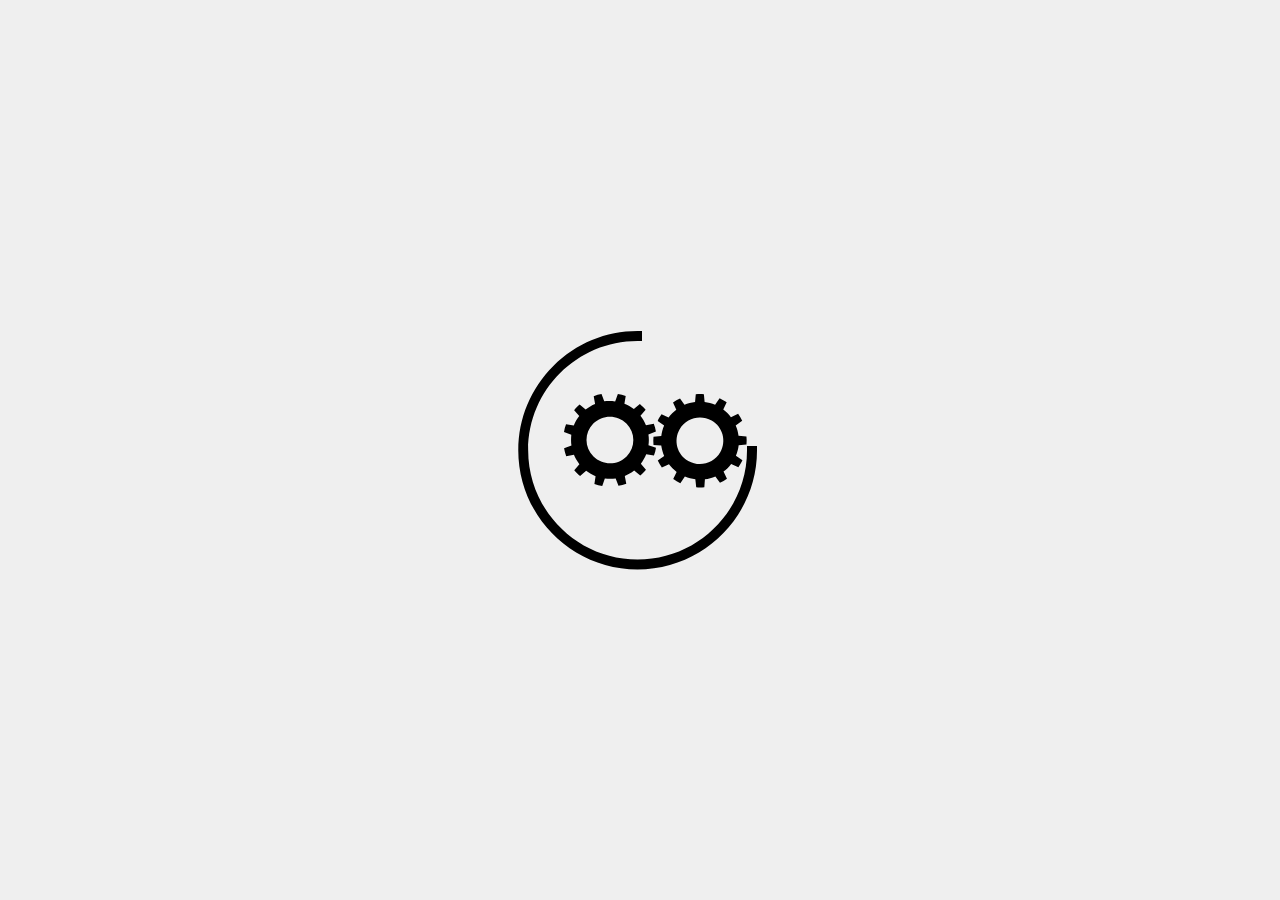
<file: index.html>
<!doctype html>
<html class="no-js" lang="">
    <head>
        <meta charset="utf-8">
        <meta http-equiv="X-UA-Compatible" content="IE=edge">
        <title>Dwarf Hunter</title>
        <meta name="description" content="100% seamless.">
        <meta name="viewport" content="width=device-width, initial-scale=1">

        <link rel="apple-touch-icon" sizes="57x57" href="images/favicons/apple-icon-57x57.png">
        <link rel="apple-touch-icon" sizes="60x60" href="images/favicons/apple-icon-60x60.png">
        <link rel="apple-touch-icon" sizes="72x72" href="images/favicons/apple-icon-72x72.png">
        <link rel="apple-touch-icon" sizes="76x76" href="images/favicons/apple-icon-76x76.png">
        <link rel="apple-touch-icon" sizes="114x114" href="images/favicons/apple-icon-114x114.png">
        <link rel="apple-touch-icon" sizes="120x120" href="images/favicons/apple-icon-120x120.png">
        <link rel="apple-touch-icon" sizes="144x144" href="images/favicons/apple-icon-144x144.png">
        <link rel="apple-touch-icon" sizes="152x152" href="images/favicons/apple-icon-152x152.png">
        <link rel="apple-touch-icon" sizes="180x180" href="images/favicons/apple-icon-180x180.png">
        <link rel="icon" type="image/png" sizes="192x192"  href="/android-icon-192x192.png">
        <link rel="icon" type="image/x-icon" href="images/favicons/favicon.ico" />
        <link rel="icon" type="image/png" sizes="32x32" href="images/favicons/favicon-32x32.png">
        <link rel="icon" type="image/png" sizes="96x96" href="images/favicons/favicon-96x96.png">
        <link rel="icon" type="image/png" sizes="16x16" href="images/favicons/favicon-16x16.png">
        <!-- Place favicon.ico in the root directory -->

        <link rel="stylesheet" href="css/main.css">
    </head>
    <body>
        <!--[if lt IE 8]>
            <p class="browserupgrade">You are using an <strong>outdated</strong> browser. Please <a href="http://browsehappy.com/">upgrade your browser</a> to improve your experience.</p>
        <![endif]-->
        <div class="container">
            <div class="logo">
                <svg version="1.1" id="Layer_2" xmlns="http://www.w3.org/2000/svg" xmlns:xlink="http://www.w3.org/1999/xlink" x="0px" y="0px"
	 width="300px" height="300px" viewBox="0 0 300 300" enable-background="new 0 0 300 300" xml:space="preserve">
                    <g>
                        <path d="M257,146v4.5c0,60.107-49.191,109.072-109.416,109.072c-60.225,0-109.416-49.061-109.416-109.443
                            C38.168,89.884,87.214,41,147.5,41h4.5V31h-4.5c-31.699,0-61.56,12.311-84.172,34.899c-22.642,22.619-35.062,52.447-35.062,84.226
                            c0,65.828,53.563,119.383,119.281,119.383C213.307,269.508,267,216.121,267,150.5V146H257z"/>
                    </g>
                    <g class="left-gear">
                        <path d="M143.835,109.089c-2.879-2.184-6.09-4.036-9.407-5.339l1.284-7.701c-2.542-0.979-5.196-1.625-7.846-2.049l-2.721,7.381
                            c-3.643-0.532-7.286-0.624-10.923-0.055l-2.687-7.241c-2.646,0.454-5.292,1.126-7.823,2.127l1.364,7.691
                            c-3.302,1.336-6.494,3.222-9.461,5.546l-5.985-5.025c-0.989,0.775-1.976,1.768-2.963,2.763c-0.988,0.996-1.975,1.989-2.523,2.984
                            l5.107,5.909c-2.303,2.98-4.16,6.18-5.468,9.485l-7.731-1.278c-0.981,2.532-1.628,5.175-2.056,7.814l7.297,2.602
                            c-0.312,3.629-0.404,7.258,0.169,10.883l-7.38,2.789c0.455,2.634,1.133,5.271,2.137,7.796l7.717-1.362
                            c1.345,3.293,3.123,6.362,5.458,9.318l-5.153,6.074c0.776,0.984,1.777,1.969,2.775,2.955c0.999,0.979,1.993,1.967,3.102,2.841
                            l6.042-5.2c2.879,2.184,6.09,4.037,9.409,5.34l-1.174,7.813c2.545,0.978,5.194,1.622,7.847,2.05l2.606-7.488
                            c3.535,0.42,7.178,0.512,10.815-0.058l2.797,7.353c2.646-0.455,5.292-1.127,7.824-2.132l-1.479-7.799
                            c3.306-1.337,6.386-3.106,9.352-5.437l6.096,5.136c0.991-0.771,1.979-1.771,2.968-2.767c0.989-0.992,1.978-1.984,2.741-2.981
                            l-5.106-6.136c2.195-2.866,4.053-6.065,5.356-9.371l7.729,1.281c0.979-2.533,1.629-5.178,2.057-7.817l-7.518-2.599
                            c0.531-3.631,0.519-7.151-0.058-10.777l7.488-2.896c-0.455-2.636-1.13-5.272-2.14-7.793l-7.826,1.47
                            c-1.34-3.292-3.231-6.472-5.453-9.318l5.152-6.073c-0.777-0.986-1.772-1.969-2.773-2.953c-0.997-0.986-1.996-1.971-2.995-2.954
                            L143.835,109.089z M136.583,156.4c-9.111,9.177-23.898,9.252-33.102,0.177c-9.206-9.078-9.284-23.812-0.172-32.983
                            c9.108-9.17,23.894-9.248,33.102-0.168C145.616,132.498,145.69,147.231,136.583,156.4z"/>
                    </g>
                    <g class="right-gear">
                        <path d="M171.291,136.066l-7.8,0.752c-0.298,2.699-0.243,5.419,0.022,8.08l7.721,0.639c0.631,3.587,1.475,7.118,2.961,10.474
                        l-6.415,4.592c1.116,2.429,2.449,4.804,4.068,6.984l7.107-3.3c2.147,2.837,4.653,5.346,7.671,7.602l-3.419,7.195
                        c1.004,0.752,2.224,1.446,3.441,2.143c1.218,0.688,2.432,1.389,3.729,1.947l4.502-6.578c3.344,1.37,6.923,2.336,10.465,2.742
                        l0.874,7.853c2.711,0.29,5.437,0.232,8.111-0.037l0.593-7.906c3.524-0.503,7.068-1.351,10.437-2.836l4.594,6.387
                        c2.439-1.12,4.824-2.449,7.013-4.071l-3.435-7.156c2.853-2.143,5.374-4.645,7.641-7.658l7.211,3.396
                        c0.761-0.999,1.458-2.22,2.157-3.437c0.701-1.213,1.401-2.426,1.883-3.586l-6.513-4.616c1.385-3.335,2.357-6.904,2.768-10.434
                        l7.8-0.749c0.295-2.7,0.243-5.422-0.022-8.083l-7.933-0.579c-0.42-3.646-1.338-7.044-2.826-10.4l6.492-4.724
                        c-1.118-2.431-2.447-4.804-4.071-6.981l-7.186,3.433c-2.141-2.837-4.786-5.424-7.665-7.603l3.418-7.194
                        c-1.005-0.753-2.219-1.447-3.439-2.14c-1.217-0.697-2.436-1.392-3.653-2.085l-4.502,6.576c-3.344-1.371-6.923-2.335-10.464-2.741
                        l-0.738-7.772c-2.709-0.293-5.439-0.235-8.109,0.037l-0.732,7.833c-3.657,0.422-7.201,1.27-10.569,2.755l-4.458-6.307
                        c-2.441,1.119-4.825,2.449-7.014,4.066l3.295,7.082c-2.848,2.141-5.447,4.783-7.717,7.792l-7.076-3.318
                        c-0.757,1.003-1.454,2.216-2.153,3.432c-0.697,1.216-1.397,2.43-1.67,3.532l6.453,4.398
                        C172.678,128.966,171.705,132.536,171.291,136.066z M189.654,129.142c6.444-11.203,20.714-15.079,31.946-8.672
                        c11.229,6.401,15.086,20.62,8.643,31.823c-6.444,11.21-20.716,15.084-31.944,8.68C187.069,154.566,183.206,140.348,189.654,129.142
                        z"/>
                    </g>
                </svg>
                <span class="visuallyhidden">Spencer G.</span>
            </div>
            <h1 class="visuallyhidden">Director, Green Hydrogen Business Development</h1>
        </div>
    </body>
</html>
</file>
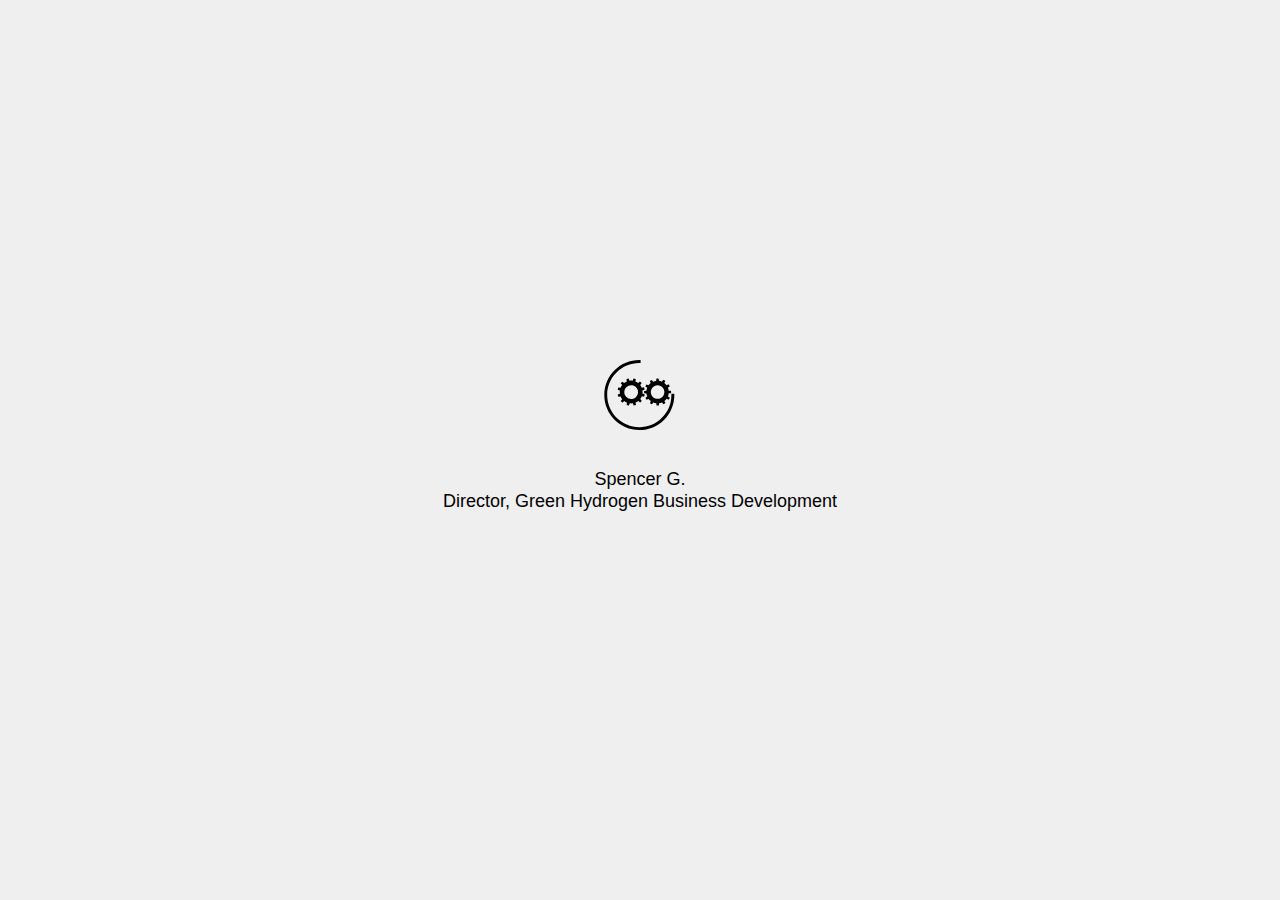
<file: code/index.html>
<!doctype html>
<html class="no-js" lang="">
  <head>
    <meta charset="utf-8">
    <meta http-equiv="X-UA-Compatible" content="IE=edge">
    <title>Dwarf Hunter</title>
    <meta name="description" content="100% seamless.">
    <meta name="viewport" content="width=device-width, initial-scale=1">
    <link rel="apple-touch-icon" sizes="57x57" href="images/favicons/apple-icon-57x57.png">
    <link rel="apple-touch-icon" sizes="60x60" href="images/favicons/apple-icon-60x60.png">
    <link rel="apple-touch-icon" sizes="72x72" href="images/favicons/apple-icon-72x72.png">
    <link rel="apple-touch-icon" sizes="76x76" href="images/favicons/apple-icon-76x76.png">
    <link rel="apple-touch-icon" sizes="114x114" href="images/favicons/apple-icon-114x114.png">
    <link rel="apple-touch-icon" sizes="120x120" href="images/favicons/apple-icon-120x120.png">
    <link rel="apple-touch-icon" sizes="144x144" href="images/favicons/apple-icon-144x144.png">
    <link rel="apple-touch-icon" sizes="152x152" href="images/favicons/apple-icon-152x152.png">
    <link rel="apple-touch-icon" sizes="180x180" href="images/favicons/apple-icon-180x180.png">
    <link rel="icon" type="image/png" sizes="192x192"  href="/android-icon-192x192.png">
    <link rel="icon" type="image/x-icon" href="images/favicons/favicon.ico" />
    <link rel="icon" type="image/png" sizes="32x32" href="images/favicons/favicon-32x32.png">
    <link rel="icon" type="image/png" sizes="96x96" href="images/favicons/favicon-96x96.png">
    <link rel="icon" type="image/png" sizes="16x16" href="images/favicons/favicon-16x16.png">
    <!-- Place favicon.ico in the root directory -->

    <link rel="stylesheet" href="css/main.css">
  </head>
  <body>
    <!--[if lt IE 8]>
      <p class="browserupgrade">You are using an <strong>outdated</strong> browser. Please <a href="http://browsehappy.com/">upgrade your browser</a> to improve your experience.</p>
    <![endif]-->

    <div class="logo"><span class="visuallyhidden">Dwarf Hunter</span></div>
    <h1 class="visuallyhidden">100% seamless.</h1>

    <p>
      Spencer G.
      <br/>
      Director, Green Hydrogen Business Development
    </p>

    <!-- Google Analytics: change UA-XXXXX-X to be your site's ID.
    <script>
        (function(b,o,i,l,e,r){b.GoogleAnalyticsObject=l;b[l]||(b[l]=
        function(){(b[l].q=b[l].q||[]).push(arguments)});b[l].l=+new Date;
        e=o.createElement(i);r=o.getElementsByTagName(i)[0];
        e.src='//www.google-analytics.com/analytics.js';
        r.parentNode.insertBefore(e,r)}(window,document,'script','ga'));
        ga('create','UA-XXXXX-X','auto');ga('send','pageview');
    </script> -->
  </body>
  </html>
</file>
<file: css/main.css>
/*! HTML5 Boilerplate v5.0.0 | MIT License | http://h5bp.com/ */

/*
 * What follows is the result of much research on cross-browser styling.
 * Credit left inline and big thanks to Nicolas Gallagher, Jonathan Neal,
 * Kroc Camen, and the H5BP dev community and team.
 */

/* ==========================================================================
   Base styles: opinionated defaults
   ========================================================================== */

html {
    color: #222;
    font-size: 1em;
    line-height: 1.4;
}

/*
 * Remove text-shadow in selection highlight:
 * https://twitter.com/miketaylr/status/12228805301
 *
 * These selection rule sets have to be separate.
 * Customize the background color to match your design.
 */

::-moz-selection {
    background: #b3d4fc;
    text-shadow: none;
}

::selection {
    background: #b3d4fc;
    text-shadow: none;
}

/*
 * A better looking default horizontal rule
 */

hr {
    display: block;
    height: 1px;
    border: 0;
    border-top: 1px solid #ccc;
    margin: 1em 0;
    padding: 0;
}

/*
 * Remove the gap between audio, canvas, iframes,
 * images, videos and the bottom of their containers:
 * https://github.com/h5bp/html5-boilerplate/issues/440
 */

audio,
canvas,
iframe,
img,
svg,
video {
    vertical-align: middle;
}

/*
 * Remove default fieldset styles.
 */

fieldset {
    border: 0;
    margin: 0;
    padding: 0;
}

/*
 * Allow only vertical resizing of textareas.
 */

textarea {
    resize: vertical;
}

/* ==========================================================================
   Browser Upgrade Prompt
   ========================================================================== */

.browserupgrade {
    margin: 0.2em 0;
    background: #ccc;
    color: #000;
    padding: 0.2em 0;
}

/* Custom styles */
/*@font-face {
  font-family: 'FontAwesome';
  src: url('../fonts/fontawesome-webfont.eot?v=4.3.0');
  src: url('../fonts/fontawesome-webfont.eot?#iefix&v=4.3.0') format('embedded-opentype'), url('../fonts/fontawesome-webfont.woff2?v=4.3.0') format('woff2'), url('../fonts/fontawesome-webfont.woff?v=4.3.0') format('woff'), url('../fonts/fontawesome-webfont.ttf?v=4.3.0') format('truetype'), url('../fonts/fontawesome-webfont.svg?v=4.3.0#fontawesomeregular') format('svg');
  font-weight: normal;
  font-style: normal;
}*/

html, body {
    width: 100%;
    height: 100%;
    margin: 0;
    background-color: #efefef;
    color: #fff;
    font-size: 10px;
    text-align: center;
    font-family: "HelveticaNeue-Light", "Helvetica Neue Light", "Helvetica Neue", Helvetica, Arial, "Lucida Grande", sans-serif; 
    font-weight: 300;
}

html {
    display: table;
}

body {
    /*padding: 5em 1.5em;*/
    display: table-cell;
    vertical-align: middle;
}

.container {
  height: 100%;
  display: -webkit-box;
  display: -webkit-flex;
  display: -ms-flexbox;
  display: flex;
  -webkit-box-pack: center;
  -webkit-justify-content: center;
      -ms-flex-pack: center;
          justify-content: center;
  -webkit-box-align: center;
  -webkit-align-items: center;
      -ms-flex-align: center;
          align-items: center; }

.logo {
    width: 100%;
    height: 300px;
    /* margin-bottom: 3em;
    background: url(../images/logo.png) no-repeat center center;
    background-image: url(../images/logo.svg);
    background-size: auto 100%; */
}

.logo svg {
    width: 300px;
    height: 300px;
}

h1 {
    font-size: 5em;
}

p {
    margin: 0 0 2em;
    font-size: 1.6em;
    line-height: 1.2;
}

@media only screen and (min-width: 32em) {
    p {
        font-size: 1.8em;
    }
}

a {
    text-decoration: none;
    color: #fff;
}

a:hover, a:focus {
    color: #f6cad3;
    text-decoration: none;
}

/*.fa {
    display: inline-block;
    font: normal normal normal 14px/1 FontAwesome;
    font-size: inherit;
    text-rendering: auto;
    -webkit-font-smoothing: antialiased;
    -moz-osx-font-smoothing: grayscale;
    transform: translate(0, 0);
}

.fa-linkedin-square:before {
    content: "\f08c";
}
.fa-envelope:before {
    content: "\f0e0";
}*/

.social {
    /*position: absolute;*/
    width: 100%;
    /*bottom: 5em;
    left: 0;*/
}

.social ul {
    width: 100%;
    max-width: 320px;
    padding: 0;
    margin: 0 auto;
    list-style: none;
    font-size: 0;
}

.social ul li {
    display: inline-block;
    width: 50%;
    text-align: center;
    font-size: 10px;
    vertical-align: middle;
}

.social ul li .fa-linkedin-square {
    font-size: 3.8em;
}


.social ul li .fa-envelope {
    font-size: 3.4em;
}

.left-gear {
  -webkit-animation: counter-rotation 5s infinite linear;
	   -moz-animation: counter-rotation 5s infinite linear;
	     -o-animation: counter-rotation 5s infinite linear;
	        animation: counter-rotation 5s infinite linear;
  -webkit-transform-origin: 120px 140px;
      -ms-transform-origin: 120px 140px;
          transform-origin: 120px 140px; }

.right-gear {
  -webkit-animation: rotation 5s infinite linear;
     -moz-animation: rotation 5s infinite linear;
	     -o-animation: rotation 5s infinite linear;
        	animation: rotation 5s infinite linear;
  -webkit-transform-origin: 210px 140px;
      -ms-transform-origin: 210px 140px;
          transform-origin: 210px 140px; }

@-webkit-keyframes rotation {
    from {-webkit-transform: rotate(359deg);}
    to   {-webkit-transform: rotate(0deg);}
}
@-moz-keyframes rotation {
    from {-moz-transform: rotate(359deg);}
    to   {-moz-transform: rotate(0deg);}
}
@-o-keyframes rotation {
    from {-o-transform: rotate(359deg);}
    to   {-o-transform: rotate(0deg);}
}
@keyframes rotation {
    from {transform: rotate(0deg);}
    to   {transform: rotate(359deg);}
}

@-webkit-keyframes counter-rotation {
    from {-webkit-transform: rotate(359deg);}
    to   {-webkit-transform: rotate(0deg);}
}
@-moz-keyframes counter-rotation {
    from {-moz-transform: rotate(359deg);}
    to   {-moz-transform: rotate(0deg);}
}
@-o-keyframes counter-rotation {
    from {-o-transform: rotate(359deg);}
    to   {-o-transform: rotate(0deg);}
}
@keyframes counter-rotation {
    from {transform: rotate(359deg);}
    to   {transform: rotate(0deg);}
}


/* Helper classes */

/*
 * Hide visually and from screen readers:
 * http://juicystudio.com/article/screen-readers-display-none.php
 */

.hidden {
    display: none !important;
    visibility: hidden;
}

/*
 * Hide only visually, but have it available for screen readers:
 * http://snook.ca/archives/html_and_css/hiding-content-for-accessibility
 */

.visuallyhidden {
    border: 0;
    clip: rect(0 0 0 0);
    height: 1px;
    margin: -1px;
    overflow: hidden;
    padding: 0;
    position: absolute;
    width: 1px;
}

/*
 * Extends the .visuallyhidden class to allow the element
 * to be focusable when navigated to via the keyboard:
 * https://www.drupal.org/node/897638
 */

.visuallyhidden.focusable:active,
.visuallyhidden.focusable:focus {
    clip: auto;
    height: auto;
    margin: 0;
    overflow: visible;
    position: static;
    width: auto;
}

/*
 * Hide visually and from screen readers, but maintain layout
 */

.invisible {
    visibility: hidden;
}

/*
 * Clearfix: contain floats
 *
 * For modern browsers
 * 1. The space content is one way to avoid an Opera bug when the
 *    `contenteditable` attribute is included anywhere else in the document.
 *    Otherwise it causes space to appear at the top and bottom of elements
 *    that receive the `clearfix` class.
 * 2. The use of `table` rather than `block` is only necessary if using
 *    `:before` to contain the top-margins of child elements.
 */

.clearfix:before,
.clearfix:after {
    content: " "; /* 1 */
    display: table; /* 2 */
}

.clearfix:after {
    clear: both;
}

/* Media Queries for Responsive Design. */

/*@media only screen and (min-width: 32em) {
    p {
        font-size: 1.8em;
    }
}*/

@media print,
       (-o-min-device-pixel-ratio: 5/4),
       (-webkit-min-device-pixel-ratio: 1.25),
       (min-resolution: 120dpi) {
    /* Style adjustments for high resolution devices */
}

/* ==========================================================================
   Print styles.
   Inlined to avoid the additional HTTP request:
   http://www.phpied.com/delay-loading-your-print-css/
   ========================================================================== */

@media print {
    *,
    *:before,
    *:after {
        background: transparent !important;
        color: #000 !important; /* Black prints faster:
                                   http://www.sanbeiji.com/archives/953 */
        box-shadow: none !important;
        text-shadow: none !important;
    }

    a,
    a:visited {
        text-decoration: underline;
    }

    a[href]:after {
        content: " (" attr(href) ")";
    }

    abbr[title]:after {
        content: " (" attr(title) ")";
    }

    /*
     * Don't show links that are fragment identifiers,
     * or use the `javascript:` pseudo protocol
     */

    a[href^="#"]:after,
    a[href^="javascript:"]:after {
        content: "";
    }

    pre,
    blockquote {
        border: 1px solid #999;
        page-break-inside: avoid;
    }

    /*
     * Printing Tables:
     * http://css-discuss.incutio.com/wiki/Printing_Tables
     */

    thead {
        display: table-header-group;
    }

    tr,
    img {
        page-break-inside: avoid;
    }

    img {
        max-width: 100% !important;
    }

    p,
    h2,
    h3 {
        orphans: 3;
        widows: 3;
    }

    h2,
    h3 {
        page-break-after: avoid;
    }
}
</file>
<file: code/css/main.css>
/*! HTML5 Boilerplate v5.0.0 | MIT License | http://h5bp.com/ */

/*
* What follows is the result of much research on cross-browser styling.
* Credit left inline and big thanks to Nicolas Gallagher, Jonathan Neal,
* Kroc Camen, and the H5BP dev community and team.
*/

/* ==========================================================================
  Base styles: opinionated defaults
  ========================================================================== */

html {
  color: #222;
  font-size: 1em;
  line-height: 1.4;
}

/*
* Remove text-shadow in selection highlight:
* https://twitter.com/miketaylr/status/12228805301
*
* These selection rule sets have to be separate.
* Customize the background color to match your design.
*/

::-moz-selection {
  background: #b3d4fc;
  text-shadow: none;
}

::selection {
  background: #b3d4fc;
  text-shadow: none;
}

/*
* A better looking default horizontal rule
*/

hr {
  display: block;
  height: 1px;
  border: 0;
  border-top: 1px solid #ccc;
  margin: 1em 0;
  padding: 0;
}

/*
* Remove the gap between audio, canvas, iframes,
* images, videos and the bottom of their containers:
* https://github.com/h5bp/html5-boilerplate/issues/440
*/

audio,
canvas,
iframe,
img,
svg,
video {
  vertical-align: middle;
}

/*
* Remove default fieldset styles.
*/

fieldset {
  border: 0;
  margin: 0;
  padding: 0;
}

/*
* Allow only vertical resizing of textareas.
*/

textarea {
  resize: vertical;
}

/* ==========================================================================
  Browser Upgrade Prompt
  ========================================================================== */

.browserupgrade {
  margin: 0.2em 0;
  background: #ccc;
  color: #000;
  padding: 0.2em 0;
}

/* Custom styles */
/*@font-face {
font-family: 'FontAwesome';
src: url('../fonts/fontawesome-webfont.eot?v=4.3.0');
src: url('../fonts/fontawesome-webfont.eot?#iefix&v=4.3.0') format('embedded-opentype'), url('../fonts/fontawesome-webfont.woff2?v=4.3.0') format('woff2'), url('../fonts/fontawesome-webfont.woff?v=4.3.0') format('woff'), url('../fonts/fontawesome-webfont.ttf?v=4.3.0') format('truetype'), url('../fonts/fontawesome-webfont.svg?v=4.3.0#fontawesomeregular') format('svg');
font-weight: normal;
font-style: normal;
}*/

html, body {
  width: 100%;
  height: 100%;
  margin: 0;
  background-color: #efefef;
  color: #fff;
  font-size: 10px;
  text-align: center;
  font-family: "HelveticaNeue-Light", "Helvetica Neue Light", "Helvetica Neue", Helvetica, Arial, "Lucida Grande", sans-serif; 
  font-weight: 300;
}

html {
  display: table;
}

body {
  /*padding: 5em 1.5em;*/
  display: table-cell;
  vertical-align: middle;
  color: #000;
}

.logo {
  width: 100%;
  height: 88px;
  margin-bottom: 3em;
  background: url(../images/logo.png) no-repeat center center;
  background-image: url(../images/logo.svg);
  background-size: auto 100%;
}

h1 {
  font-size: 5em;
}

p {
  margin: 0 0 2em;
  font-size: 1.6em;
  line-height: 1.2;
}

@media only screen and (min-width: 32em) {
  p {
    font-size: 1.8em;
  }
}

a {
  text-decoration: none;
  color: #fff;
}

a:hover, a:focus {
  color: #f6cad3;
  text-decoration: none;
}

/*.fa {
  display: inline-block;
  font: normal normal normal 14px/1 FontAwesome;
  font-size: inherit;
  text-rendering: auto;
  -webkit-font-smoothing: antialiased;
  -moz-osx-font-smoothing: grayscale;
  transform: translate(0, 0);
}

.fa-linkedin-square:before {
  content: "\f08c";
}
.fa-envelope:before {
  content: "\f0e0";
}*/

.social {
  /*position: absolute;*/
  width: 100%;
  /*bottom: 5em;
  left: 0;*/
}

.social ul {
  width: 100%;
  max-width: 320px;
  padding: 0;
  margin: 0 auto;
  list-style: none;
  font-size: 0;
}

.social ul li {
  display: inline-block;
  width: 50%;
  text-align: center;
  font-size: 10px;
  vertical-align: middle;
}

.social ul li .fa-linkedin-square {
  font-size: 3.8em;
}


.social ul li .fa-envelope {
  font-size: 3.4em;
}


/* Helper classes */

/*
* Hide visually and from screen readers:
* http://juicystudio.com/article/screen-readers-display-none.php
*/

.hidden {
  display: none !important;
  visibility: hidden;
}

/*
* Hide only visually, but have it available for screen readers:
* http://snook.ca/archives/html_and_css/hiding-content-for-accessibility
*/

.visuallyhidden {
  border: 0;
  clip: rect(0 0 0 0);
  height: 1px;
  margin: -1px;
  overflow: hidden;
  padding: 0;
  position: absolute;
  width: 1px;
}

/*
* Extends the .visuallyhidden class to allow the element
* to be focusable when navigated to via the keyboard:
* https://www.drupal.org/node/897638
*/

.visuallyhidden.focusable:active,
.visuallyhidden.focusable:focus {
  clip: auto;
  height: auto;
  margin: 0;
  overflow: visible;
  position: static;
  width: auto;
}

/*
* Hide visually and from screen readers, but maintain layout
*/

.invisible {
  visibility: hidden;
}

/*
* Clearfix: contain floats
*
* For modern browsers
* 1. The space content is one way to avoid an Opera bug when the
*    `contenteditable` attribute is included anywhere else in the document.
*    Otherwise it causes space to appear at the top and bottom of elements
*    that receive the `clearfix` class.
* 2. The use of `table` rather than `block` is only necessary if using
*    `:before` to contain the top-margins of child elements.
*/

.clearfix:before,
.clearfix:after {
  content: " "; /* 1 */
  display: table; /* 2 */
}

.clearfix:after {
  clear: both;
}

/* Media Queries for Responsive Design. */

/*@media only screen and (min-width: 32em) {
  p {
      font-size: 1.8em;
  }
}*/

@media print,
      (-o-min-device-pixel-ratio: 5/4),
      (-webkit-min-device-pixel-ratio: 1.25),
      (min-resolution: 120dpi) {
  /* Style adjustments for high resolution devices */
}

/* ==========================================================================
  Print styles.
  Inlined to avoid the additional HTTP request:
  http://www.phpied.com/delay-loading-your-print-css/
  ========================================================================== */

@media print {
  *,
  *:before,
  *:after {
      background: transparent !important;
      color: #000 !important; /* Black prints faster:
                                  http://www.sanbeiji.com/archives/953 */
      box-shadow: none !important;
      text-shadow: none !important;
  }

  a,
  a:visited {
      text-decoration: underline;
  }

  a[href]:after {
      content: " (" attr(href) ")";
  }

  abbr[title]:after {
      content: " (" attr(title) ")";
  }

  /*
    * Don't show links that are fragment identifiers,
    * or use the `javascript:` pseudo protocol
    */

  a[href^="#"]:after,
  a[href^="javascript:"]:after {
      content: "";
  }

  pre,
  blockquote {
      border: 1px solid #999;
      page-break-inside: avoid;
  }

  /*
    * Printing Tables:
    * http://css-discuss.incutio.com/wiki/Printing_Tables
    */

  thead {
      display: table-header-group;
  }

  tr,
  img {
      page-break-inside: avoid;
  }

  img {
      max-width: 100% !important;
  }

  p,
  h2,
  h3 {
      orphans: 3;
      widows: 3;
  }

  h2,
  h3 {
      page-break-after: avoid;
  }
}
</file>
